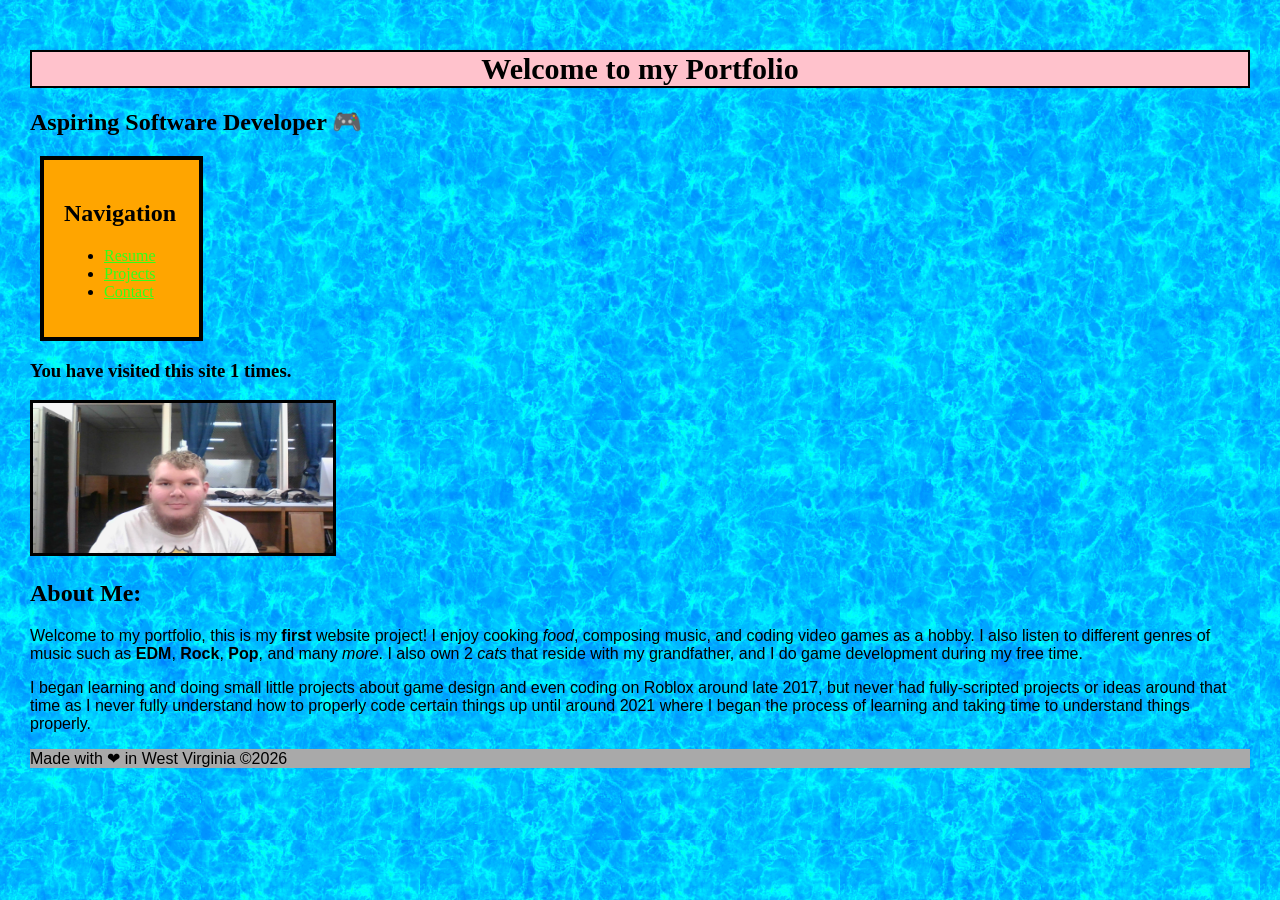
<file: index.html>
<!DOCTYPE html>
<html>
<head>
<meta charset="UTF-8">
<link rel="icon" href="images/homepage-icon.png" type="image/x-icon" sizes="16x16 32x32">
<title>Cameron Gaither's Portfolio</title>
<h1>Welcome to my Portfolio</h1>
<h2>Aspiring Software Developer &#x1F3AE;</h2>
<link rel="stylesheet" href="styles/styles.css">
</head>
<body class="main">
<main>
<nav role="navigation">
<h2>Navigation</h2>
<ul>
<li><a href="resume.html">Resume</a></li>
<li><a href="projects.html">Projects</a></li>
<li><a href="contact.html">Contact</a></li>
</ul>
</nav>
<header>
<h3>You have visited this site <span class="counter" id="visit-counter">0</span> times.</h3>
<script>
if (localStorage.getItem('visitCount')) {
let visitCount = parseInt(localStorage.getItem('visitCount'), 10);
visitCount += 1;
localStorage.setItem('visitCount', visitCount);
document.getElementById('visit-counter').textContent = visitCount;
} else {
localStorage.setItem('visitCount', 1);
document.getElementById('visit-counter').textContent = 1;
}
</script>
<img src="images/me.jpg" alt="Photo of me" width="300" class="sliding-element">
</header>
<h2>About Me:</h2>
<p>Welcome to my portfolio, this is my 
<strong>first</strong> website project! 
I enjoy cooking <em>food</em>, composing music,
and coding video games as a hobby. I also listen to different genres of music
such as <strong>EDM</strong>, <strong>Rock</strong>, <strong>Pop</strong>, 
and many <i>more</i>. I also own 2 <i>cats</i> that reside with my grandfather, 
and I do game development during my free time.</p>
<p>I began learning and doing small little projects about game design and even coding
 on Roblox around late 2017, but never had fully-scripted projects or ideas around that time 
 as I never fully understand how to properly code certain things up until around 2021 where I began 
 the process of learning and taking time to understand things properly.</p>
</main>
<footer>
<p>Made with &#x2764; in West Virginia &copy;2026</p>
</footer>
</body>
</html>
</file>
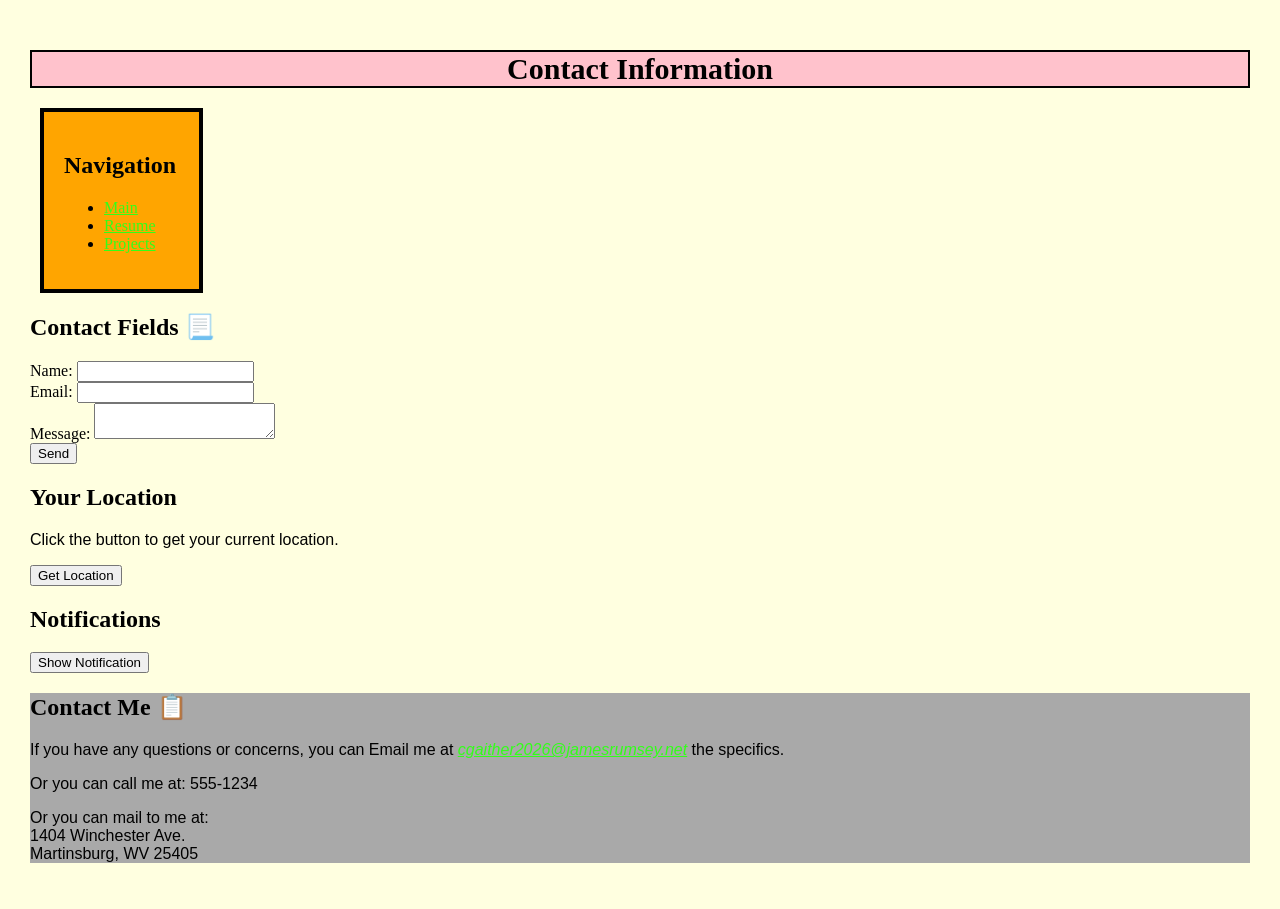
<file: contact.html>
<!DOCTYPE html>
<html lang="en">
<head>
<link rel="icon" href="images/contact-icon.png" type="image/x-icon" sizes="16x16 32x32">
<title>Contact Information</title>
<link rel="stylesheet" href="styles/styles.css">
</head>
<body class="contacts">
<h1>Contact Information</h1>
<nav role="navigation">
<h2>Navigation</h2>
<ul>
<li><a href="index.html">Main</a></li>
<li><a href="resume.html">Resume</a></li>
<li><a href="projects.html">Projects</a></li>
</ul>
</nav>
<h2 id="information">Contact Fields &#x1F4C3;</h2>
<form action="/submit-contact" method="post">
  <label for="name">Name:</label>
  <input type="text" id="name" name="name" required>
  <br>
  
  <label for="email">Email:</label>
  <input type="email" id="email" name="email" required>
  <br>
  
  <label for="message">Message:</label>
  <textarea id="message" name="message" required></textarea>
  <br>
  
  <button type="submit">Send</button>
</form>
<h2>Your Location</h2>
<p>Click the button to get your current location.</p>
<button id="getLocation">Get Location</button>
<p id="result"></p>
<script>const getLocationButton = document.getElementById('getLocation');
const resultElement = document.getElementById('result');
getLocationButton.addEventListener('click', () => {
if ("geolocation" in navigator) {
navigator.geolocation.getCurrentPosition((position) => {
const latitude = position.coords.latitude;
const longitude = position.coords.longitude;
resultElement.textContent = `Latitude: ${latitude}, Longitude: ${longitude}`;
});
} else {
resultElement.textContent = "Geolocation is not supported by your browser.";
}
});</script>
<h2>Notifications</h2>
<button id="notifyButton">Show Notification</button>
<script>
if (!("Notification" in window)) {
alert("This browser does not support desktop notifications.");
}
function requestNotificationPermission() {
if (Notification.permission === "default") {
Notification.requestPermission().then(permission => {
if (permission === "granted") {
alert("Notification permission granted!");
} else if (permission === "denied") {
alert("Notification permission denied.");
}
});
}
}
function showNotification() {
if (Notification.permission === "granted") {
const options = {
body: "This is the body of the notification.",
icon: "https://via.placeholder.com/100", // Example icon URL
vibrate: [200, 100, 200], // Vibration pattern (if supported)
tag: "example-notification" // Tag to prevent duplicate notifications
};
const notification = new Notification("Hello, World!", options);
notification.onclick = () => {
window.focus();
alert("Notification clicked!");
};
notification.onclose = () => {
console.log("Notification closed.");
};
} else {
alert("Please grant notification permission first.");
}
}
document.getElementById("notifyButton").addEventListener("click", () => {
if (Notification.permission === "default") {
requestNotificationPermission();
} else {
showNotification();
}
});</script>
<footer>
<h2 id="contact">Contact Me &#128203;</h2>
<p>If you have any questions or concerns, you can Email me at 
<a href="mailto:cgaither2026@jamesrumsey.net"><em>cgaither2026@jamesrumsey.net</em></a> 
the specifics.</p>
<p title="Call me at 555-1234">Or you can call me at: 555-1234</p>
<p class="adr">Or you can mail to me at:<br>
<span class="street-address">1404 Winchester Ave.</span><br>
<span class="locality">Martinsburg</span>, <span class="region">WV</span> <span class="postal-code">25405</span>
</p>
</footer>
</body>
</html>
</file>
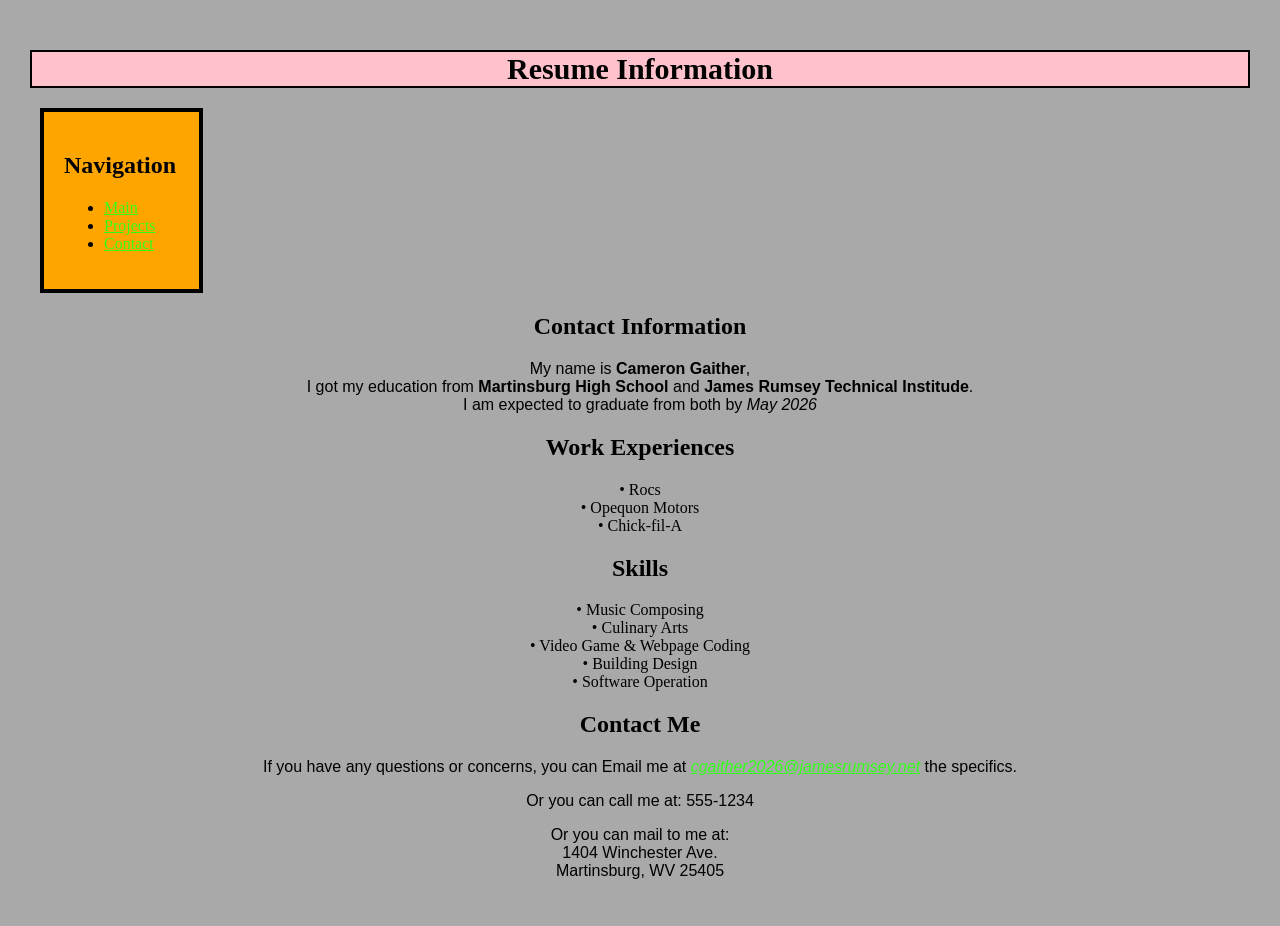
<file: resume.html>
<!DOCTYPE html>
<html lang="en">
<head>
<link rel="icon" href="images/resume-icon.png" type="image/x-icon" sizes="16x16 32x32">
<title>Resume Information</title>
<link rel="stylesheet" href="styles/styles.css">
</head>
<body class="resume">
<h1>Resume Information</h1>
<nav role="navigation">
<h2>Navigation</h2>
<ul>
<li><a href="index.html">Main</a></li>
<li><a href="projects.html">Projects</a></li>
<li><a href="contact.html">Contact</a></li>
</ul>
</nav>
<h2 id="information" align="center">Contact Information</h2>
<p align="center">My name is <strong>Cameron Gaither</strong>,<br>
I got my education from <strong>Martinsburg High School</strong> and <strong>James Rumsey Technical Institude</strong>.<br>
I am expected to graduate from both by <em>May 2026</em></p>
<h2 id="experiences" align="center">Work Experiences</h2>
<div class="grid-container" align="center">
<div class="grid-item">&#x2022; Rocs</li>
<div class="grid-item">&#x2022; Opequon Motors</li>
<div class="grid-item">&#x2022; Chick-fil-A</li>
</div>
<h2 id="skills" align="center">Skills</h2>
<div class="grid-container" align="center">
<div class="grid-item">&#x2022; Music Composing</li>
<div class="grid-item">&#x2022; Culinary Arts</li>
<div class="grid-item">&#x2022; Video Game & Webpage Coding</li>
<div class="grid-item">&#x2022; Building Design</li>
<div class="grid-item">&#x2022; Software Operation</li>
</div>
<footer>
<h2 id="contact" align="center">Contact Me</h2>
<p align="center">If you have any questions or concerns, you can Email me at 
<a href="mailto:cgaither2026@jamesrumsey.net"><em>cgaither2026@jamesrumsey.net</em></a> 
the specifics.</p>
<p title="Call me at 555-1234" align="center">Or you can call me at: 555-1234</p>
<p class="adr" align="center">Or you can mail to me at:<br>
<span class="street-address" align="center">1404 Winchester Ave.</span><br>
<span class="locality" align="center">Martinsburg</span>, <span class="region">WV</span> <span class="postal-code">25405</span>
</p>
</footer>
</body>
</html>
</file>
<file: styles/styles.css>
canvas {
	border: 1px solid black; /* Optional: Adds a border around the canvas */
	padding: 10px;
	margin: 20px;
}
h1 {
	border: 2px solid black; /* Adds border to all header 1 tags */
	background-color: hsl(350, 100%, 88%); /* Changes all header 1 tags to be pink */
	text-align: center; /* Centers all header 1 tags text */
	font-family: 'Orbitron';
	font-size: 30px; /* Changes all header 1 tags text to be 30 pixels big */
}
a {
	color: rgb(50, 255, 25); /* Changes all link tags to green */
}
video {
	border: 5px solid black; /* Adds border to all video tags */
}
img {
	border: 3px solid black; /* Adds border to all img tags */
}
p {
	font-family: 'Arial';
	font-size: 16px; /* Changes all paragraph tags text to be 16 pixels big */
}
.main {
	background-color: #05696B; /* Changes main pages body tags to a dark aqua */
	padding: 10px;
	margin: 20px;
	background-image: url("../images/background-temp.png");
	background-color: rgba(0, 128, 255, 0.5);
}
.contacts {
	background-color: LightYellow; /* Changes contact pages body tags to a light yellow */
	padding: 10px;
	margin: 20px;
}
.work {
	background-color: #800000; /* Changes project pages body tags to maroon */
	padding: 10px;
	margin: 20px;
	background-image: url("../images/rollaball.png");
	background-color: rgba(0, 128, 255, 0.5);
	background-size: 1600px;
	color: rgb(255, 255, 255);
}
.resume {
	background-color: rgb(169, 169, 169); /* Changes resume pages body tags to a dark gray */
	padding: 10px; /* Changes padding to 10 pixels */
	margin: 20px; /* Changes margin to 10 pixels */
}
nav {
	position: sticky; /* Makes navs sticky */
	top: 0; /* Makes navs stick to the top */
	z-index: 2; /* Changes index to 2 so things don't overlap */
	padding: 20px; /* Changes padding to 10 pixels */
	margin: 10px; /* Changes margin to 10 pixels */
	background-color: #FFA500; /* Changes background color to orange */
	background-size: cover;
	height: 100x;
	width: 115px;
	border: 4px solid black; /* Adds border to all navs */
}
footer {
	background-color: rgb(169, 169, 169); /* Changes resume pages body tags to a dark gray */
}
.flex-container {
    display: flex;
    justify-content: space-around; /* Horizontally aligns items with space around them */
    align-items: center; /* Vertically aligns items in the center */
}
@keyframes slideAnimation {
    from {
        transform: translateX(-100%); /* Start off-screen to the left */
    }
    to {
        transform: translateX(0); /* End at the element's original position */
    }
}
/* Apply the animation to your element */
.sliding-element {
    display: inline-block; /* or block, depending on your layout */
    width: 300px; /* Width of the element */
    height: 150px; /* Height of the element */
    position: relative; /* Required for the translateX function to work correctly */
    
    animation-name: slideAnimation; /* Reference the name of your keyframes */
    animation-duration: 2s; /* Set the duration of one animation cycle */
    animation-timing-function: ease-out; /* Start fast and decelerate smoothly */
    animation-iteration-count: 1; /* Run the animation only once */
}
.sliding-element2 {
    display: inline-block; /* or block, depending on your layout */
    width: 400px; /* Width of the element */
    height: 200px; /* Height of the element */
    position: relative; /* Required for the translateX function to work correctly */
    
    animation-name: slideAnimation; /* Reference the name of your keyframes */
    animation-duration: 2s; /* Set the duration of one animation cycle */
    animation-timing-function: ease-out; /* Start fast and decelerate smoothly */
    animation-iteration-count: 1; /* Run the animation only once */
}
.sliding-element3 {
    display: inline-block; /* or block, depending on your layout */
    width: 400px; /* Width of the element */
    height: 300px; /* Height of the element */
    position: relative; /* Required for the translateX function to work correctly */
    
    animation-name: slideAnimation; /* Reference the name of your keyframes */
    animation-duration: 2s; /* Set the duration of one animation cycle */
    animation-timing-function: ease-out; /* Start fast and decelerate smoothly */
    animation-iteration-count: 1; /* Run the animation only once */

}
</file>
